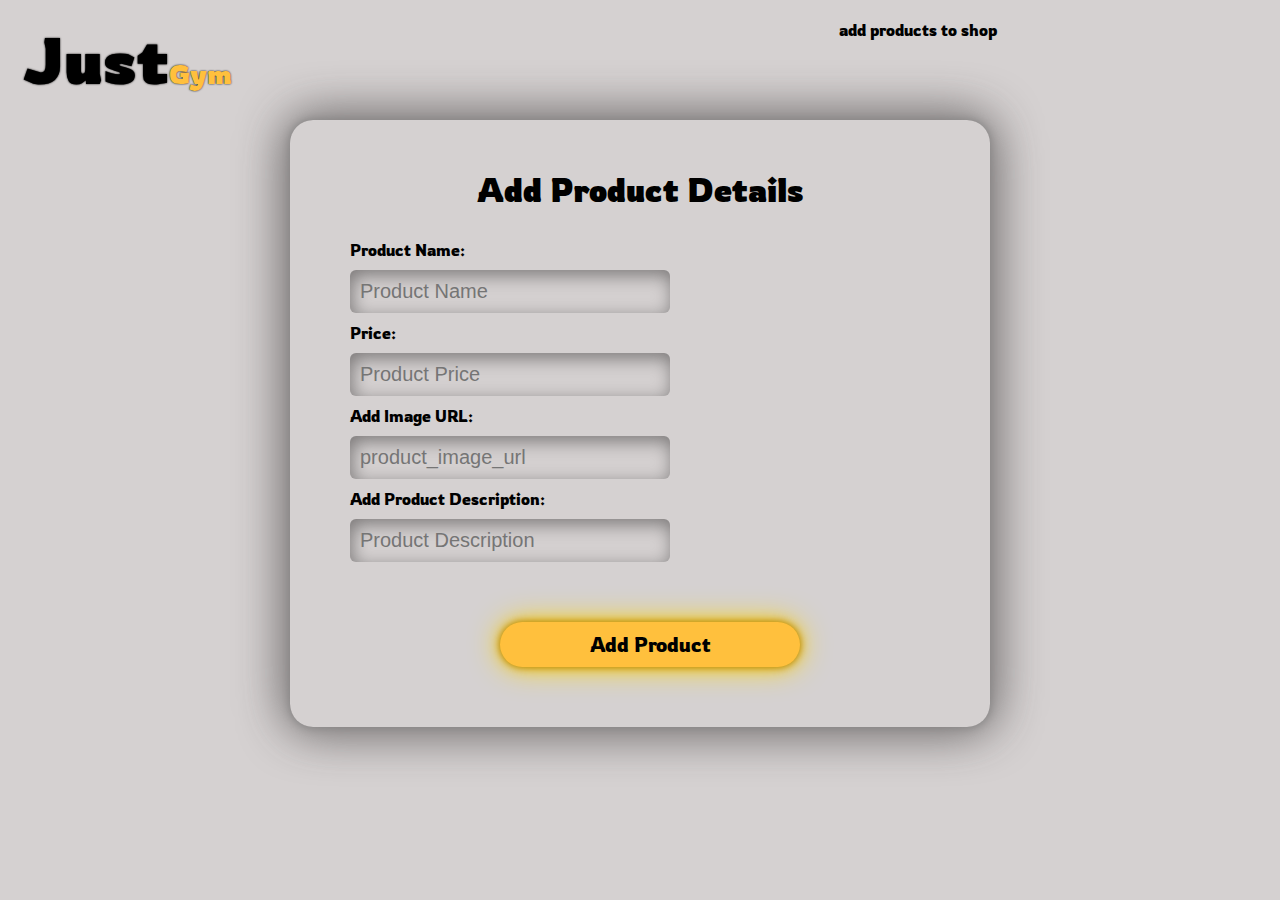
<file: update.html>
<!DOCTYPE html>
<html lang="en">
<head>
    <link rel="stylesheet" href="update.css">
    <meta charset="UTF-8">
    <meta name="viewport" content="width=device-width, initial-scale=1.0">
    <title>Document</title>
    <link rel="preconnect" href="https://fonts.googleapis.com">
<link rel="preconnect" href="https://fonts.gstatic.com" crossorigin>
<link href="https://fonts.googleapis.com/css2?family=Agu+Display&family=Boldonse&family=Rowdies:wght@300;400;700&display=swap" rel="stylesheet">
</head>
<body>
    <div class="container">
        <nav>
            <div class="logo">
                <h2>Just<span>Gym</span></h2>
            </div>
            <div class="note">
                <p>add products to shop</p>
            </div>
        </nav>
        
        <div class="box">
            

            <h1>Add Product Details</h1>
            <div class="form">

            <label for="name">Product Name:</label><br>
            <input id="name" type="text" name="product_name" placeholder="Product Name"><br>
            <label for="price">Price:</label><br>
            <input id="price" type="number" name="product_price" placeholder="Product Price"><br>
            <label for="imageurl">Add Image URL:</label><br>
            <input id="image" type="text" name = "image_url" placeholder="product_image_url"><br>
            <label for="description">Add Product Description:</label><br>
            <input id="description" type="text" name="product_description" placeholder="Product Description"><br>
            <input id="button" type="submit" value="Add Product">
        </div>

        </form>
        </div>
    
    </div>
    <script src="new.js"></script>
</body>
</html>
</file>
<file: update.css>
*{
    margin: 0;
    padding: 0;
}

body{
    background-color: rgb(213, 209, 209);
    height: 100vh;
    width: 100%;
    font-family: "Rowdies", sans-serif;
}
nav{
    display: flex;
    justify-content: space-around;
    padding: 20px;
    width: 100%;

}

.logo{
    
    margin-left: -300px;
    text-shadow: 0 0 2px black;
    color: rgb(0, 0, 0);
    font-size: 43px;

}
.logo span{
    color:#ffc03d;
    font-size: 27px;
}


.box{
    position: relative;
    margin: auto;
    text-align: center;
    box-shadow: 0 0 50px rgb(139, 135, 135), 0 0 10px gray, 0 0 50px rgb(114, 110, 110);
   padding: 50px;
   display: flex;
   flex-direction: column;
   border-radius: 23px;
   margin-bottom: 100px;
   width: 600px;
   
}

input{
    font-size: 20px;
    font-family: 'Gill Sans', 'Gill Sans MT', Calibri, 'Trebuchet MS', sans-serif;
    margin: 10px;
    padding: 10px;
    border: none;
    border-radius: 6px;
    background-color: transparent;
    width: 300px;
    box-shadow: inset 2px 5px 18px rgba(92, 90, 90, 0.758);
}
input:active{
    border: none;


}

.form{
    text-align: left;
}

label{
    margin: 10px;
}

#button{
    cursor: pointer;
    text-align: center;
    position: relative;
    left:25%;
    border-radius: 50px;
    background-color: #ffc03d;
    margin-top: 50px;
    
    box-shadow: 0 0 6px rgb(185, 140, 5),0 0 12px goldenrod , 0 0 30px gold;
    font-family: "Rowdies", sans-serif;
    transition: 0.6s ease all;
}

.box h1{
    margin-bottom: 30px;
}

/* .card #button:active{
    border: none;
    transform: scale(0.9);
} */


.cart-icon {
    font-size: 22px;
    font-weight: bold;
    color: #fff3f3;
    position: relative;
    top: 10px;
    cursor: pointer;
}

.cart-count {
    background-color: red;
    color: rgb(255, 0, 0);
    border-radius: 50%;
    padding: 2px 6px;
    margin-left: 4px;
    font-size: 14px;
}
</file>
